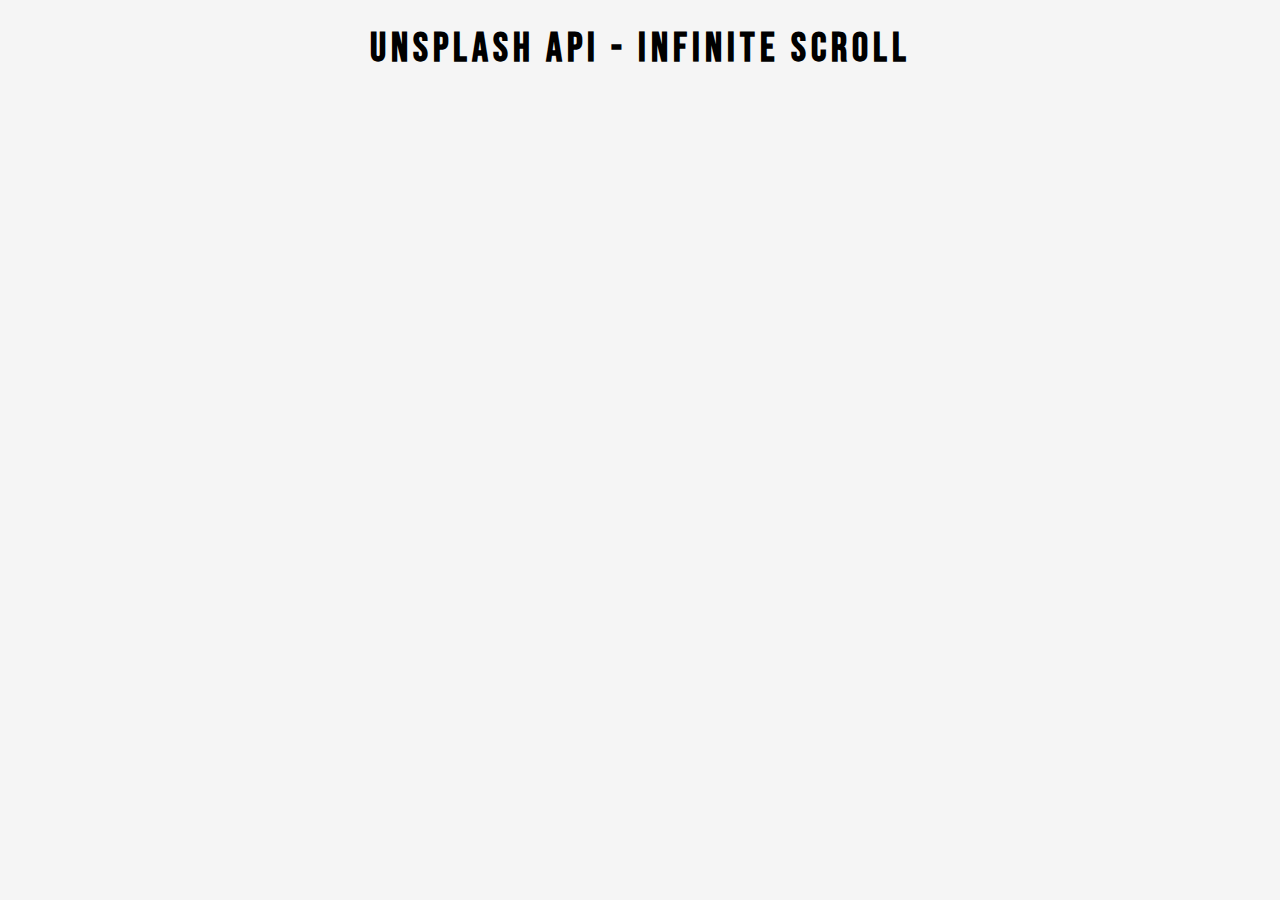
<file: Infinite Scroll Unsplash Images/index.html>
<!DOCTYPE html>
<html lang="en">

<head>
    <meta charset="UTF-8">
    <meta http-equiv="X-UA-Compatible" content="IE=edge">
    <meta name="viewport" content="width=device-width, initial-scale=1.0">
    <link rel="stylesheet" href="style.css">
    <link rel="icon" href="https://www.google.com/s2/u/0/favicons?domain=https://unsplash.com/" type="image/png">
    <title>Infinite Scroll</title>
</head>

<body>
    <!-- Title -->
    <h1>Unsplash API - Infinite Scroll</h1>
    <!-- loader -->
    <div class="loader" id="loader" hidden>
        <img src="loader.svg" alt="Loading">
    </div>
    <div class="image-container" id="image-container">

    </div>

    <script src="script.js"></script>
</body>

</html>
</file>
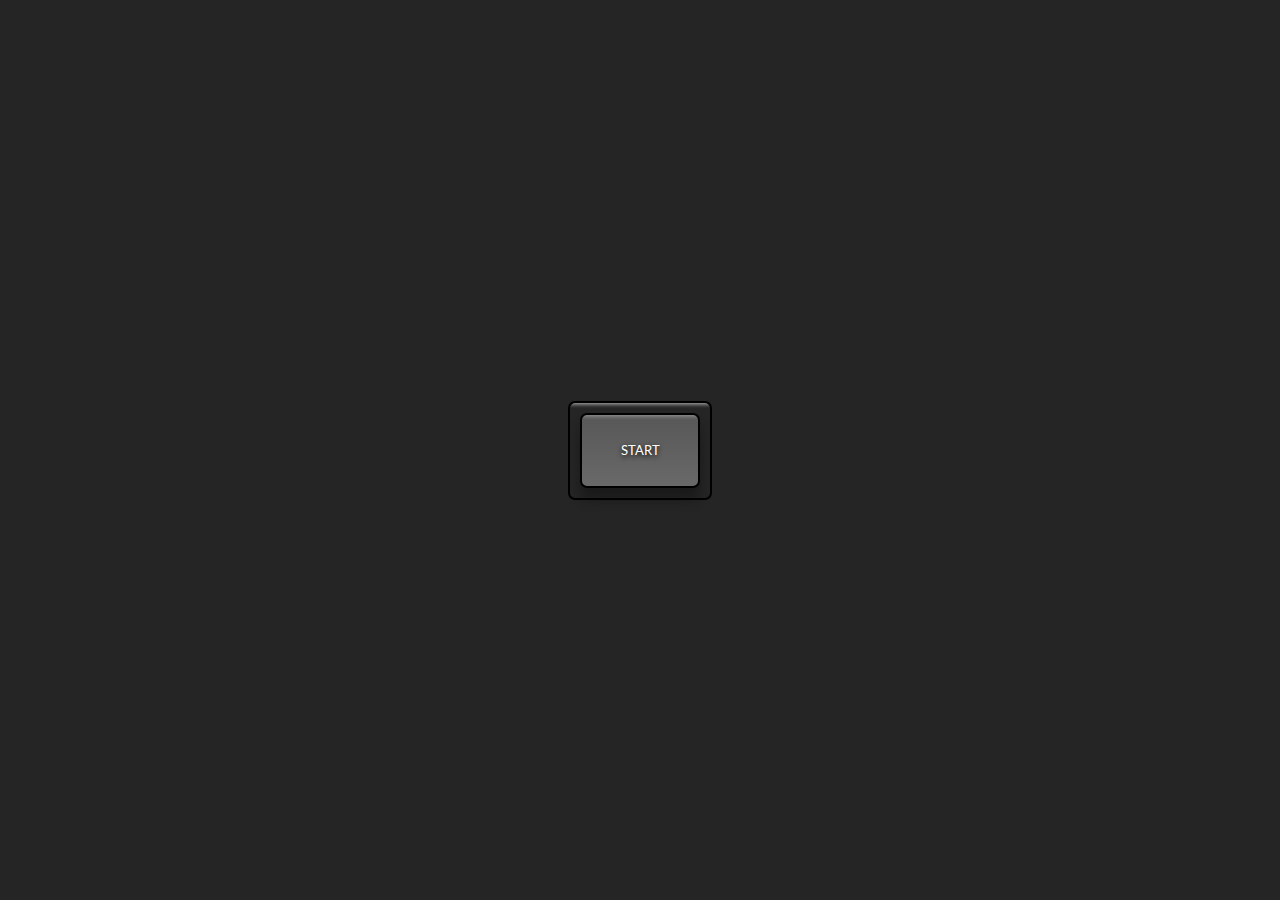
<file: Picture in Picture/index.html>
<!DOCTYPE html>
<html lang="en">

<head>
    <meta charset="UTF-8">
    <meta http-equiv="X-UA-Compatible" content="IE=edge">
    <meta name="viewport" content="width=device-width, initial-scale=1.0">
    <link rel="stylesheet" href="style.css">
    <link rel="icon" href="https://www.google.com/s2/u/0/favicons?domain=https://unsplash.com/" type="image/png">
    <title>Picture in Picture</title>
</head>

<body>
    <!-- Video -->
    <video controls height="360" width="640" id="video" hidden></video>
    <!-- Button -->
    <div class="button-container">
        <button id="button">START</button>
    </div>
    <script src="script.js"></script>
</body>

</html>
</file>
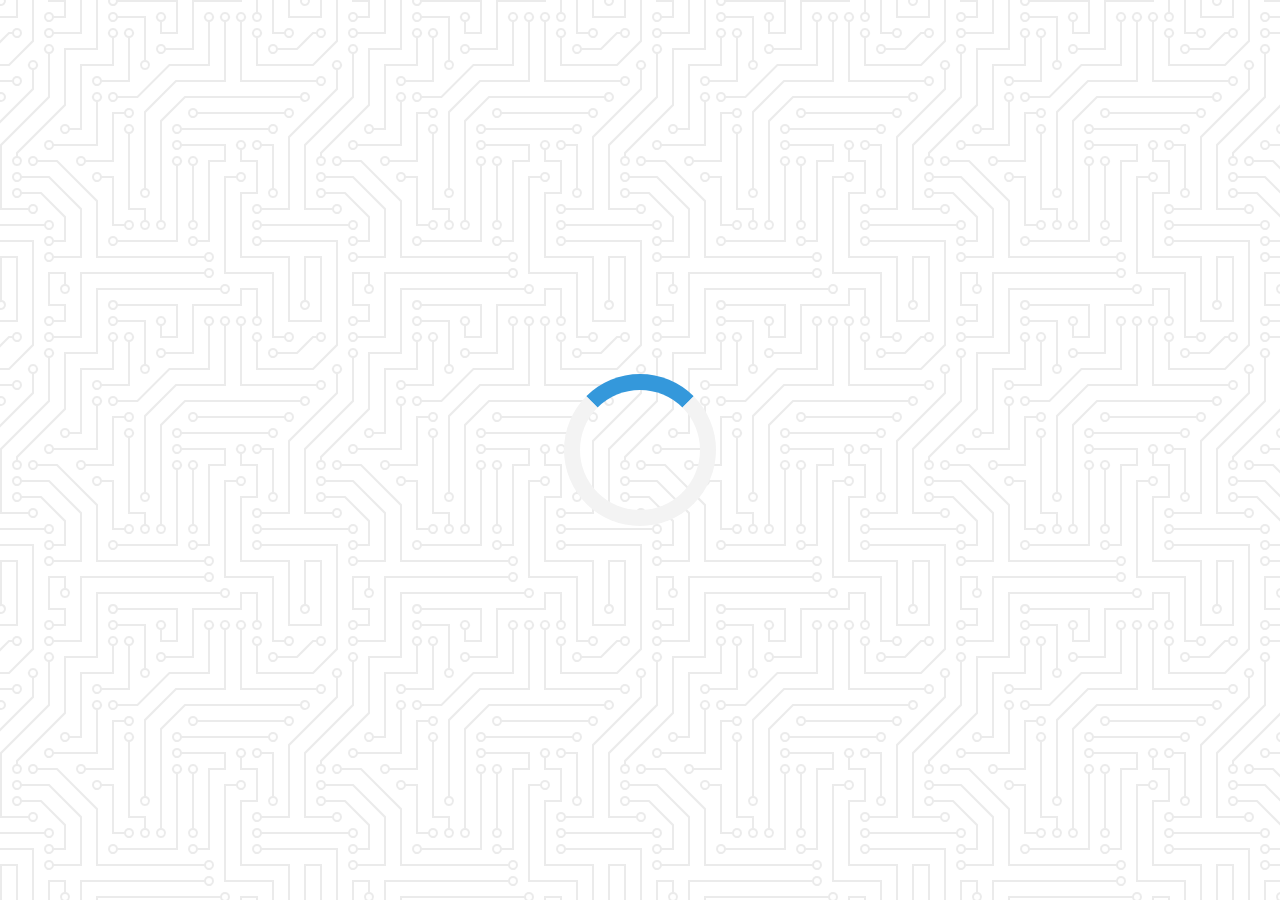
<file: quote-generator/index.html>
<!DOCTYPE html>
<html lang="en">

<head>
    <meta charset="UTF-8" />
    <meta http-equiv="X-UA-Compatible" content="IE=edge" />
    <meta name="viewport" content="width=device-width, initial-scale=1.0" />
    <link rel="stylesheet" href="https://cdnjs.cloudflare.com/ajax/libs/font-awesome/6.0.0-beta3/css/all.min.css"
        integrity="sha512-Fo3rlrZj/k7ujTnHg4CGR2D7kSs0v4LLanw2qksYuRlEzO+tcaEPQogQ0KaoGN26/zrn20ImR1DfuLWnOo7aBA=="
        crossorigin="anonymous" referrerpolicy="no-referrer" />
    <link rel="icon" href="https://www.google.com/s2/u/0/favicons?domain=css-tricks.com" type="image/png">
    <link rel="stylesheet" href="style.css" />

    <title>Document</title>
</head>

<body>
    <div class="quote-container" id="quote-container">
        <div class="quote-text">
            <i class="fas fa-quote-left"></i>
            <span id="quote"></span>
        </div>
        <div class="quote-author">
            <span id="author"></span>
        </div>
        <div class="button-container">
            <button class="twitter-button" id="twitter" title="Tweet This!">
                <i class="fab fa-twitter"></i>
            </button>
            <button id="new-quote">New Quote</button>
        </div>
    </div>
    <div class="loader"></div>
    <script src="script.js"></script>

</body>

</html>
</file>
<file: Infinite Scroll Unsplash Images/style.css>
@import url("https://fonts.googleapis.com/css2?family=Bebas+Neue&family=Montserrat&display=swap");

html {
  box-sizing: border-box;
}
body {
  margin: 0;
  font-family: "Bebas Neue", sans-serif;
  background: whitesmoke;
}
h1 {
  text-align: center;
  margin-top: 25px;
  margin-bottom: 15px;
  font-size: 40px;
  letter-spacing: 5px;
  color: black;
}
/* Loader */

.loader {
  position: fixed;
  top: 0;
  bottom: 0;
  left: 0;
  right: 0;
  background: rgba(255, 255, 255, 0.8);
}

.loader img {
  position: fixed;
  top: 50%;
  left: 50%;
  transform: translate(-50%, -50%);
}
.image-container {
  margin: 20px 30%;
}
.image-container img {
  width: 100%;
  margin-top: 5px;
}
/* Media Query fro Smart phone */

@media screen and (max-width: 600px) {
  h1 {
    font-size: 20px;
  }
  .image-container {
    margin: 20px;
  }
}
</file>
<file: Picture in Picture/style.css>
@import url("https://fonts.googleapis.com/css2?family=Lato&display=swap");

html {
  box-sizing: border-box;
}

body {
  font-family: "Lato", sans-serif;
  margin: 0;
  display: flex;
  justify-content: center;
  align-items: center;
  height: 100vh;
  background: rgb(37, 37, 37);
}

.button-container {
  border: 2px solid black;
  padding: 10px;
  border-radius: 7px;
  box-shadow: inset 0 20px 4px -19px rgba(255, 255, 255, 0.7);
}
button {
  cursor: pointer;
  outline: none;
  width: 120px;
  height: 75px;
  font-family: "Lato", sans-serif;
  color: white;
  text-shadow: 0 2px 5px black;
  background: linear-gradient(to top, #696969, #575757);
  border: 2px solid black;
  border-radius: 7px;
  box-shadow: inset 0 20px 4px -19px rgba(255, 255, 255, 0.4),
    0 12px 12px 0 rgba(0, 0, 0, 0.3);
}

button:hover {
  background: linear-gradient(to bottom, #696969, #575757);
}

button:active {
  transform: translateY(3px);
  box-shadow: 0 6px 6px 0 rgba(0, 0, 0, 0.3);
}
</file>
<file: quote-generator/style.css>
@import url("https://fonts.googleapis.com/css2?family=Montserrat&display=swap");

html {
  box-sizing: border-box;
}

body {
  margin: 0;
  min-height: 100vh;
  background-color: #ffffff;
  background-image: url("data:image/svg+xml,%3Csvg xmlns='http://www.w3.org/2000/svg' viewBox='0 0 304 304' width='304' height='304'%3E%3Cpath fill='%23000000' fill-opacity='0.08' d='M44.1 224a5 5 0 1 1 0 2H0v-2h44.1zm160 48a5 5 0 1 1 0 2H82v-2h122.1zm57.8-46a5 5 0 1 1 0-2H304v2h-42.1zm0 16a5 5 0 1 1 0-2H304v2h-42.1zm6.2-114a5 5 0 1 1 0 2h-86.2a5 5 0 1 1 0-2h86.2zm-256-48a5 5 0 1 1 0 2H0v-2h12.1zm185.8 34a5 5 0 1 1 0-2h86.2a5 5 0 1 1 0 2h-86.2zM258 12.1a5 5 0 1 1-2 0V0h2v12.1zm-64 208a5 5 0 1 1-2 0v-54.2a5 5 0 1 1 2 0v54.2zm48-198.2V80h62v2h-64V21.9a5 5 0 1 1 2 0zm16 16V64h46v2h-48V37.9a5 5 0 1 1 2 0zm-128 96V208h16v12.1a5 5 0 1 1-2 0V210h-16v-76.1a5 5 0 1 1 2 0zm-5.9-21.9a5 5 0 1 1 0 2H114v48H85.9a5 5 0 1 1 0-2H112v-48h12.1zm-6.2 130a5 5 0 1 1 0-2H176v-74.1a5 5 0 1 1 2 0V242h-60.1zm-16-64a5 5 0 1 1 0-2H114v48h10.1a5 5 0 1 1 0 2H112v-48h-10.1zM66 284.1a5 5 0 1 1-2 0V274H50v30h-2v-32h18v12.1zM236.1 176a5 5 0 1 1 0 2H226v94h48v32h-2v-30h-48v-98h12.1zm25.8-30a5 5 0 1 1 0-2H274v44.1a5 5 0 1 1-2 0V146h-10.1zm-64 96a5 5 0 1 1 0-2H208v-80h16v-14h-42.1a5 5 0 1 1 0-2H226v18h-16v80h-12.1zm86.2-210a5 5 0 1 1 0 2H272V0h2v32h10.1zM98 101.9V146H53.9a5 5 0 1 1 0-2H96v-42.1a5 5 0 1 1 2 0zM53.9 34a5 5 0 1 1 0-2H80V0h2v34H53.9zm60.1 3.9V66H82v64H69.9a5 5 0 1 1 0-2H80V64h32V37.9a5 5 0 1 1 2 0zM101.9 82a5 5 0 1 1 0-2H128V37.9a5 5 0 1 1 2 0V82h-28.1zm16-64a5 5 0 1 1 0-2H146v44.1a5 5 0 1 1-2 0V18h-26.1zm102.2 270a5 5 0 1 1 0 2H98v14h-2v-16h124.1zM242 149.9V160h16v34h-16v62h48v48h-2v-46h-48v-66h16v-30h-16v-12.1a5 5 0 1 1 2 0zM53.9 18a5 5 0 1 1 0-2H64V2H48V0h18v18H53.9zm112 32a5 5 0 1 1 0-2H192V0h50v2h-48v48h-28.1zm-48-48a5 5 0 0 1-9.8-2h2.07a3 3 0 1 0 5.66 0H178v34h-18V21.9a5 5 0 1 1 2 0V32h14V2h-58.1zm0 96a5 5 0 1 1 0-2H137l32-32h39V21.9a5 5 0 1 1 2 0V66h-40.17l-32 32H117.9zm28.1 90.1a5 5 0 1 1-2 0v-76.51L175.59 80H224V21.9a5 5 0 1 1 2 0V82h-49.59L146 112.41v75.69zm16 32a5 5 0 1 1-2 0v-99.51L184.59 96H300.1a5 5 0 0 1 3.9-3.9v2.07a3 3 0 0 0 0 5.66v2.07a5 5 0 0 1-3.9-3.9H185.41L162 121.41v98.69zm-144-64a5 5 0 1 1-2 0v-3.51l48-48V48h32V0h2v50H66v55.41l-48 48v2.69zM50 53.9v43.51l-48 48V208h26.1a5 5 0 1 1 0 2H0v-65.41l48-48V53.9a5 5 0 1 1 2 0zm-16 16V89.41l-34 34v-2.82l32-32V69.9a5 5 0 1 1 2 0zM12.1 32a5 5 0 1 1 0 2H9.41L0 43.41V40.6L8.59 32h3.51zm265.8 18a5 5 0 1 1 0-2h18.69l7.41-7.41v2.82L297.41 50H277.9zm-16 160a5 5 0 1 1 0-2H288v-71.41l16-16v2.82l-14 14V210h-28.1zm-208 32a5 5 0 1 1 0-2H64v-22.59L40.59 194H21.9a5 5 0 1 1 0-2H41.41L66 216.59V242H53.9zm150.2 14a5 5 0 1 1 0 2H96v-56.6L56.6 162H37.9a5 5 0 1 1 0-2h19.5L98 200.6V256h106.1zm-150.2 2a5 5 0 1 1 0-2H80v-46.59L48.59 178H21.9a5 5 0 1 1 0-2H49.41L82 208.59V258H53.9zM34 39.8v1.61L9.41 66H0v-2h8.59L32 40.59V0h2v39.8zM2 300.1a5 5 0 0 1 3.9 3.9H3.83A3 3 0 0 0 0 302.17V256h18v48h-2v-46H2v42.1zM34 241v63h-2v-62H0v-2h34v1zM17 18H0v-2h16V0h2v18h-1zm273-2h14v2h-16V0h2v16zm-32 273v15h-2v-14h-14v14h-2v-16h18v1zM0 92.1A5.02 5.02 0 0 1 6 97a5 5 0 0 1-6 4.9v-2.07a3 3 0 1 0 0-5.66V92.1zM80 272h2v32h-2v-32zm37.9 32h-2.07a3 3 0 0 0-5.66 0h-2.07a5 5 0 0 1 9.8 0zM5.9 0A5.02 5.02 0 0 1 0 5.9V3.83A3 3 0 0 0 3.83 0H5.9zm294.2 0h2.07A3 3 0 0 0 304 3.83V5.9a5 5 0 0 1-3.9-5.9zm3.9 300.1v2.07a3 3 0 0 0-1.83 1.83h-2.07a5 5 0 0 1 3.9-3.9zM97 100a3 3 0 1 0 0-6 3 3 0 0 0 0 6zm0-16a3 3 0 1 0 0-6 3 3 0 0 0 0 6zm16 16a3 3 0 1 0 0-6 3 3 0 0 0 0 6zm16 16a3 3 0 1 0 0-6 3 3 0 0 0 0 6zm0 16a3 3 0 1 0 0-6 3 3 0 0 0 0 6zm-48 32a3 3 0 1 0 0-6 3 3 0 0 0 0 6zm16 16a3 3 0 1 0 0-6 3 3 0 0 0 0 6zm32 48a3 3 0 1 0 0-6 3 3 0 0 0 0 6zm-16 16a3 3 0 1 0 0-6 3 3 0 0 0 0 6zm32-16a3 3 0 1 0 0-6 3 3 0 0 0 0 6zm0-32a3 3 0 1 0 0-6 3 3 0 0 0 0 6zm16 32a3 3 0 1 0 0-6 3 3 0 0 0 0 6zm32 16a3 3 0 1 0 0-6 3 3 0 0 0 0 6zm0-16a3 3 0 1 0 0-6 3 3 0 0 0 0 6zm-16-64a3 3 0 1 0 0-6 3 3 0 0 0 0 6zm16 0a3 3 0 1 0 0-6 3 3 0 0 0 0 6zm16 96a3 3 0 1 0 0-6 3 3 0 0 0 0 6zm0 16a3 3 0 1 0 0-6 3 3 0 0 0 0 6zm16 16a3 3 0 1 0 0-6 3 3 0 0 0 0 6zm16-144a3 3 0 1 0 0-6 3 3 0 0 0 0 6zm0 32a3 3 0 1 0 0-6 3 3 0 0 0 0 6zm16-32a3 3 0 1 0 0-6 3 3 0 0 0 0 6zm16-16a3 3 0 1 0 0-6 3 3 0 0 0 0 6zm-96 0a3 3 0 1 0 0-6 3 3 0 0 0 0 6zm0 16a3 3 0 1 0 0-6 3 3 0 0 0 0 6zm16-32a3 3 0 1 0 0-6 3 3 0 0 0 0 6zm96 0a3 3 0 1 0 0-6 3 3 0 0 0 0 6zm-16-64a3 3 0 1 0 0-6 3 3 0 0 0 0 6zm16-16a3 3 0 1 0 0-6 3 3 0 0 0 0 6zm-32 0a3 3 0 1 0 0-6 3 3 0 0 0 0 6zm0-16a3 3 0 1 0 0-6 3 3 0 0 0 0 6zm-16 0a3 3 0 1 0 0-6 3 3 0 0 0 0 6zm-16 0a3 3 0 1 0 0-6 3 3 0 0 0 0 6zm-16 0a3 3 0 1 0 0-6 3 3 0 0 0 0 6zM49 36a3 3 0 1 0 0-6 3 3 0 0 0 0 6zm-32 0a3 3 0 1 0 0-6 3 3 0 0 0 0 6zm32 16a3 3 0 1 0 0-6 3 3 0 0 0 0 6zM33 68a3 3 0 1 0 0-6 3 3 0 0 0 0 6zm16-48a3 3 0 1 0 0-6 3 3 0 0 0 0 6zm0 240a3 3 0 1 0 0-6 3 3 0 0 0 0 6zm16 32a3 3 0 1 0 0-6 3 3 0 0 0 0 6zm-16-64a3 3 0 1 0 0-6 3 3 0 0 0 0 6zm0 16a3 3 0 1 0 0-6 3 3 0 0 0 0 6zm-16-32a3 3 0 1 0 0-6 3 3 0 0 0 0 6zm80-176a3 3 0 1 0 0-6 3 3 0 0 0 0 6zm16 0a3 3 0 1 0 0-6 3 3 0 0 0 0 6zm-16-16a3 3 0 1 0 0-6 3 3 0 0 0 0 6zm32 48a3 3 0 1 0 0-6 3 3 0 0 0 0 6zm16-16a3 3 0 1 0 0-6 3 3 0 0 0 0 6zm0-32a3 3 0 1 0 0-6 3 3 0 0 0 0 6zm112 176a3 3 0 1 0 0-6 3 3 0 0 0 0 6zm-16 16a3 3 0 1 0 0-6 3 3 0 0 0 0 6zm0 16a3 3 0 1 0 0-6 3 3 0 0 0 0 6zm0 16a3 3 0 1 0 0-6 3 3 0 0 0 0 6zM17 180a3 3 0 1 0 0-6 3 3 0 0 0 0 6zm0 16a3 3 0 1 0 0-6 3 3 0 0 0 0 6zm0-32a3 3 0 1 0 0-6 3 3 0 0 0 0 6zm16 0a3 3 0 1 0 0-6 3 3 0 0 0 0 6zM17 84a3 3 0 1 0 0-6 3 3 0 0 0 0 6zm32 64a3 3 0 1 0 0-6 3 3 0 0 0 0 6zm16-16a3 3 0 1 0 0-6 3 3 0 0 0 0 6z'%3E%3C/path%3E%3C/svg%3E");
  color: #000;
  font-family: Montserrat, sans-serif;
  font-weight: 700;
  text-align: center;
  display: flex;
  align-items: center;
  justify-content: center;
  font-size: 40px;
}

.quote-container {
  width: auto;
  max-width: 900px;
  padding: 20px 30px;
  border-radius: 10px;
  background-color: rgba(255, 255, 255, 0.4);
  box-shadow: 0 10px 10px 10px rgba(0, 0, 0, 0.2);
}

.quote-text {
  font-size: 2.7rem;
}
.long-quote {
  font-size: 2rem;
}
.fa-quote-left {
  font-size: 64px;
}
.quote-author {
  margin-top: 15px;
  font-size: 2rem;
  font-weight: 400;
  font-style: italic;
}

.button-container {
  margin-top: 15px;
  display: flex;
  justify-content: space-between;
}

button {
  cursor: pointer;
  font-size: 1.2rem;
  height: 2.5rem;
  border: none;
  border-radius: 10px;
  color: #fff;
  background: #333;
  outline: none;
  padding: 0.5rem 1.8rem;
  box-shadow: 0 0.3rem rgba(121, 121, 121, 0.65);
}
button:hover {
  filter: brightness(110%);
}

button:active {
  transform: translate(0, 0.3rem);
  box-shadow: 0, 0.1rem rgba(255, 255, 255, 0.65);
}
.twitter-button:hover {
  color: #38a1f3;
}

.fa-twitter {
  font-size: 1.5rem;
}

.loader {
  border: 16px solid #f3f3f3;
  border-radius: 50%;
  border-top: 16px solid #3498db;
  width: 120px;
  height: 120px;
  -webkit-animation: spin 2s linear infinite; /* Safari */
  animation: spin 2s linear infinite;
}

/* Safari */
@-webkit-keyframes spin {
  0% {
    -webkit-transform: rotate(0deg);
  }
  100% {
    -webkit-transform: rotate(360deg);
  }
}

@keyframes spin {
  0% {
    transform: rotate(0deg);
  }
  100% {
    transform: rotate(360deg);
  }
}

/* Media Query: Tablet or Smaller */
@media screen and (max-width: 1000) {
  .quote-container {
    margin: auto 10px;
  }
  .quote-text {
    font-size: 2.5rem;
  }
}
</file>
